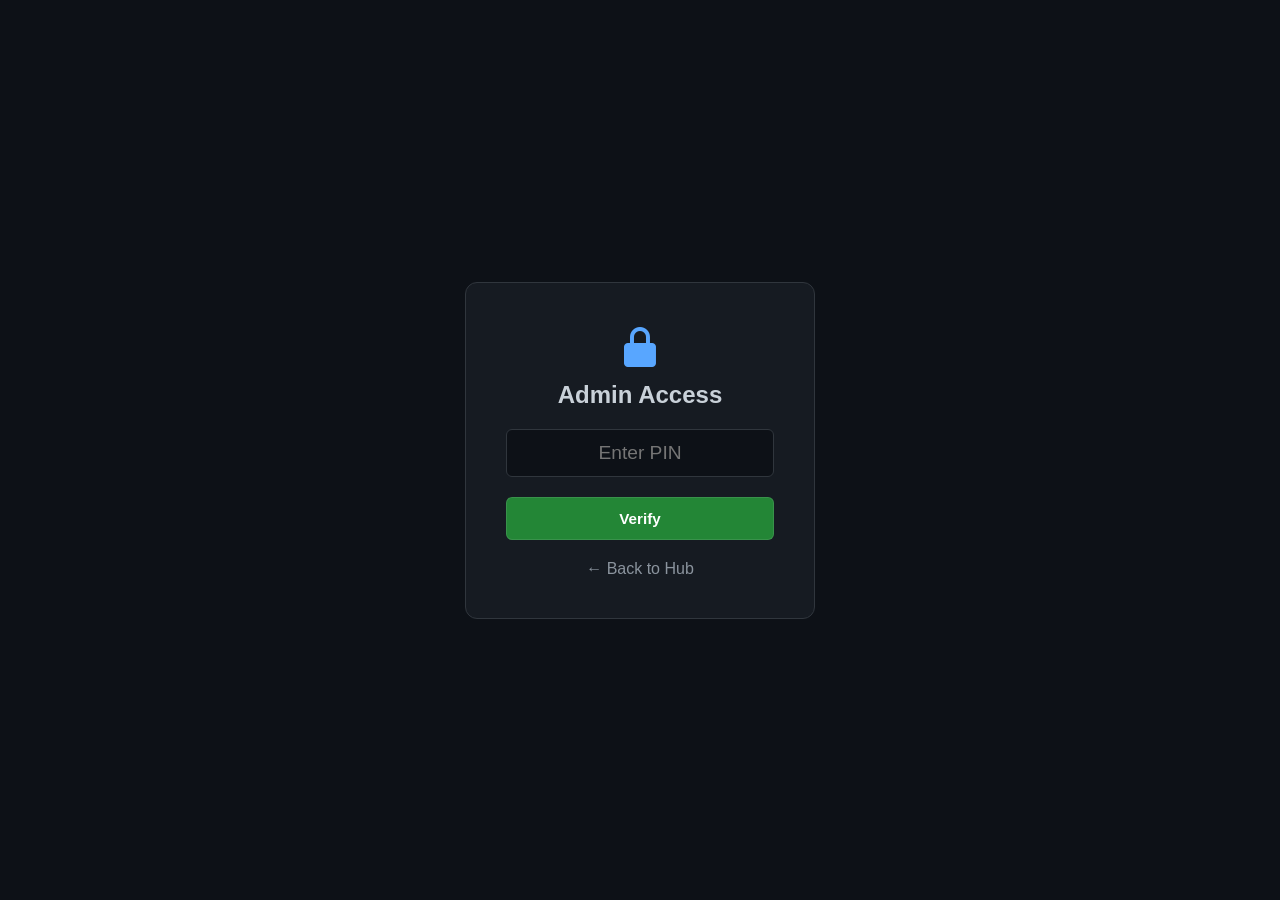
<file: admin.html>
<!DOCTYPE html>
<html lang="en">
<head>
    <meta charset="UTF-8">
    <meta name="viewport" content="width=device-width, initial-scale=1.0">
    <title>FotaGame Hub - Admin</title>
    <link href="https://fonts.googleapis.com/css2?family=Outfit:wght@300;400;600;800&family=Space+Grotesk:wght@500;700&display=swap" rel="stylesheet">
    <link href='https://unpkg.com/boxicons@2.1.4/css/boxicons.min.css' rel='stylesheet'>
    <link rel="stylesheet" href="styles.css">
    <style>
        /* Admin specific styles */
        .admin-login-screen {
            position: fixed;
            top: 0; left: 0; width: 100vw; height: 100vh;
            background: var(--bg-color);
            display: flex;
            align-items: center;
            justify-content: center;
            z-index: 10000;
        }
        .admin-login-box {
            background: var(--surface-color);
            border: 1px solid var(--border-color);
            padding: 40px;
            border-radius: 12px;
            text-align: center;
            width: 350px;
        }
        .admin-login-box h2 { font-family: var(--font-heading); margin-bottom: 20px; }
        .admin-login-box input {
            width: 100%; padding: 12px; margin-bottom: 20px;
            background: var(--bg-color); border: 1px solid var(--border-color); color: white; border-radius: 6px; text-align: center; font-size: 1.2rem;
            outline: none;
        }
        .admin-login-box input:focus {
            border-color: var(--primary-color);
        }
        .admin-dashboard { display: none; padding: 40px; max-width: 1200px; margin: 0 auto;}
        .admin-dashboard.active { display: block; }

        .data-table { width: 100%; border-collapse: collapse; margin-top: 20px; }
        .data-table th, .data-table td { border: 1px solid var(--border-color); padding: 12px; text-align: left; }
        .data-table th { background: var(--surface-highlight); color: white; font-weight: 600;}
        .action-btn { padding: 6px 12px; cursor: pointer; border: none; border-radius: 4px; margin-right: 5px; color: white; }
        .btn-edit { background: var(--primary-color); }
        .btn-delete { background: #f85149; }
        .btn-edit:hover { background: #3168b5; }
        .btn-delete:hover { background: #d03029; }
        
        .form-group { margin-bottom: 15px; }
        .form-group label { display: block; margin-bottom: 5px; color: var(--text-secondary); font-size: 0.9rem;}
        .form-group input, .form-group textarea, .form-group select {
            width: 100%; padding: 10px; background: var(--bg-color); border: 1px solid var(--border-color); color: white; border-radius: 6px; font-family: var(--font-body);
        }
        .modal { display: none; position: fixed; top:0; left:0; width:100vw; height:100vh; background: rgba(0,0,0,0.8); z-index: 5000; align-items:center; justify-content:center; }
        .modal.active { display: flex; }
        .modal-content { background: var(--surface-color); padding: 30px; border-radius: 12px; width: 500px; max-height: 90vh; overflow-y: auto;}
    </style>
</head>
<body>

    <!-- Security Wall -->
    <div class="admin-login-screen" id="adminLoginScreen">
        <div class="admin-login-box">
            <i class='bx bxs-lock-alt' style="font-size: 3rem; color: var(--primary-color); margin-bottom: 10px;"></i>
            <h2>Admin Access</h2>
            <input type="password" id="pinInput" placeholder="Enter PIN">
            <button class="btn-primary" id="loginBtn" style="width:100%">Verify</button>
            <p id="loginError" style="color: #f85149; margin-top: 10px; display: none;">Invalid PIN</p>
            <a href="index.html" style="display:block; margin-top:20px; color: var(--text-secondary); text-decoration:none;">&larr; Back to Hub</a>
        </div>
    </div>

    <!-- Dashboard -->
    <div class="admin-dashboard container" id="adminDashboard">
        <header class="top-header" style="margin-bottom: 30px;">
            <div class="welcome-text">
                <h1>Hub Administration</h1>
                <p>Manage Games and Site Content securely.</p>
            </div>
            <div>
                <a href="index.html" class="btn-secondary" style="display:inline-flex; width: auto; padding: 10px 20px;">&larr; View Public Site</a>
                <button class="btn-primary" id="addGameBtn" style="display:inline-flex; margin-left: 10px;"><i class='bx bx-plus'></i> Add Game</button>
            </div>
        </header>

        <section style="background: var(--surface-color); border: 1px solid var(--border-color); border-radius: 12px; padding: 25px; margin-bottom: 30px;">
            <h2 style="margin-bottom: 15px; font-family: var(--font-heading); color: white;">Site Settings</h2>
            <div class="form-group">
                <label>Main Title (HTML allowed)</label>
                <input type="text" id="siteTitleInput">
            </div>
            <div class="form-group">
                <label>Subtitle / Description (HTML allowed)</label>
                <input type="text" id="siteSubtitleInput">
            </div>
            <button class="btn-primary" id="saveSettingsBtn" style="width: auto;">Save Settings</button>
        </section>

        <section style="background: var(--surface-color); border: 1px solid var(--border-color); border-radius: 12px; padding: 25px;">
            <h2 style="margin-bottom: 15px; font-family: var(--font-heading); color: white;">Games Database (<span id="gameCount" style="color: var(--primary-color);">0</span>)</h2>
            <div style="overflow-x: auto;">
                <table class="data-table">
                    <thead>
                        <tr>
                            <th style="width: 50px;">ID</th>
                            <th>Title</th>
                            <th>Category</th>
                            <th style="width: 100px;">Price</th>
                            <th style="width: 120px;">Actions</th>
                        </tr>
                    </thead>
                    <tbody id="adminGamesTable">
                        <!-- Javascript Data -->
                    </tbody>
                </table>
            </div>
        </section>
    </div>

    <!-- Add/Edit Game Modal -->
    <div class="modal" id="gameModal">
        <div class="modal-content">
            <h2 id="modalTitle" style="margin-bottom: 20px; color: white; font-family: var(--font-heading);">Add New Game</h2>
            <input type="hidden" id="formId">
            <div class="form-group">
                <label>Title</label>
                <input type="text" id="formTitle">
            </div>
            <div class="form-group">
                <label>Category</label>
                <select id="formCategory">
                    <option value="Action">Action</option>
                    <option value="RPG">RPG</option>
                    <option value="Strategy">Strategy</option>
                    <option value="Simulation">Simulation</option>
                    <option value="Puzzle">Puzzle</option>
                    <option value="Racing">Racing</option>
                    <option value="Sports">Sports</option>
                    <option value="Adventure">Adventure</option>
                </select>
            </div>
            <div class="form-group">
                <label>Price</label>
                <input type="text" id="formPrice" value="Free">
            </div>
            <div class="form-group">
                <label>Description</label>
                <textarea id="formDesc" rows="3"></textarea>
            </div>
            <div class="form-group">
                <label>Playable URL (iframe src)</label>
                <input type="text" id="formUrl" placeholder="https://www.crazygames.com/embed/...">
            </div>
            <div style="display: flex; gap: 10px; margin-top:20px;">
                <button class="btn-primary" id="saveGameBtn" style="flex:1;">Save Game</button>
                <button class="btn-secondary" id="cancelModalBtn" style="flex:1;">Cancel</button>
            </div>
        </div>
    </div>

    <script src="admin.js"></script>
</body>
</html>
</file>
<file: styles.css>
/* Premium Professional Theme */
:root {
    --bg-color: #0d1117; /* GitHub Dark Mode style */
    --surface-color: #161b22;
    --surface-highlight: #21262d;
    --primary-color: #58a6ff; /* Professional crisp blue */
    --accent-color: #238636; /* Clean green for interactions */
    --text-primary: #c9d1d9;
    --text-secondary: #8b949e;
    --border-color: #30363d;
    
    --font-heading: -apple-system, BlinkMacSystemFont, "Segoe UI", Helvetica, Arial, sans-serif, "Apple Color Emoji", "Segoe UI Emoji";
    --font-body: -apple-system, BlinkMacSystemFont, "Segoe UI", Helvetica, Arial, sans-serif;
    
    --transition: all 0.2s ease-in-out;
}

* {
    margin: 0;
    padding: 0;
    box-sizing: border-box;
}

body {
    background-color: var(--bg-color);
    color: var(--text-primary);
    font-family: var(--font-body);
    display: flex;
    min-height: 100vh;
    overflow-x: hidden;
}

/* Sidebar Styling */
.sidebar {
    width: 280px;
    background: var(--surface-color);
    border-right: 1px solid var(--border-color);
    height: 100vh;
    position: sticky;
    top: 0;
    display: flex;
    flex-direction: column;
    padding: 25px 20px;
}

/* Professional Typography Logo */
.logo {
    display: flex;
    align-items: center;
    gap: 12px;
    margin-bottom: 40px;
    padding-left: 10px;
}

.pro-logo-icon {
    width: 38px;
    height: 38px;
    background: linear-gradient(135deg, var(--primary-color), #3168b5);
    border-radius: 10px;
    display: flex;
    align-items: center;
    justify-content: center;
    color: white;
    font-size: 1.4rem;
    box-shadow: 0 4px 15px rgba(88, 166, 255, 0.2);
    animation: floatIcon 3s ease-in-out infinite;
}

@keyframes floatIcon {
    0% { transform: translateY(0) rotate(0deg); }
    50% { transform: translateY(-5px) rotate(5deg); }
    100% { transform: translateY(0) rotate(0deg); }
}

.logo-text {
    font-family: var(--font-heading);
    font-size: 1.6rem;
    font-weight: 800;
    color: #ffffff;
    letter-spacing: -0.5px;
}

.logo-text span {
    color: var(--text-secondary);
    font-weight: 400;
}

/* Nav Links */
.nav-links {
    list-style: none;
    flex-grow: 1;
}

.nav-links li {
    display: flex;
    align-items: center;
    gap: 15px;
    padding: 12px 15px;
    margin-bottom: 4px;
    border-radius: 6px;
    color: var(--text-secondary);
    font-weight: 500;
    cursor: pointer;
    transition: var(--transition);
}

.mobile-menu-btn {
    display: none;
    background: transparent;
    border: none;
    color: var(--text-primary);
    font-size: 2rem;
    cursor: pointer;
    position: relative;
    z-index: 101;
}

.nav-links li:hover {
    color: var(--text-primary);
    background: var(--surface-highlight);
}

.nav-links li.active {
    background: rgba(88, 166, 255, 0.1);
    color: var(--primary-color);
    font-weight: 600;
}

.sidebar-footer {
    text-align: center;
    padding-top: 20px;
    border-top: 1px solid var(--border-color);
    color: var(--text-secondary);
    font-size: 0.85rem;
}

/* Main Content Area */
.main-content {
    flex-grow: 1;
    padding: 40px;
    overflow-y: auto;
    height: 100vh;
}

/* Header */
.top-header {
    display: flex;
    justify-content: space-between;
    align-items: center;
    margin-bottom: 40px;
}

.welcome-text h1 {
    font-family: var(--font-heading);
    font-size: 2.2rem;
    font-weight: 700;
    color: #ffffff;
    letter-spacing: -0.5px;
}

.welcome-text p {
    color: var(--text-secondary);
    font-size: 1.1rem;
    margin-top: 5px;
}

.search-bar {
    display: flex;
    align-items: center;
    background: var(--surface-color);
    border: 1px solid var(--border-color);
    border-radius: 8px;
    padding: 10px 20px;
    width: 350px;
    transition: var(--transition);
}

.search-bar:focus-within {
    border-color: var(--primary-color);
    box-shadow: 0 0 0 3px rgba(88, 166, 255, 0.15);
}

.search-bar i {
    color: var(--text-secondary);
    font-size: 1.2rem;
    margin-right: 12px;
}

.search-bar input {
    background: transparent;
    border: none;
    color: var(--text-primary);
    font-family: var(--font-body);
    font-size: 0.95rem;
    width: 100%;
    outline: none;
}

.user-profile {
    display: flex;
    align-items: center;
    gap: 20px;
}

.notification {
    position: relative;
    cursor: pointer;
    color: var(--text-secondary);
}

.notification:hover {
    color: var(--text-primary);
}

.notification i {
    font-size: 1.4rem;
}

.badge {
    position: absolute;
    top: -2px;
    right: -2px;
    background: var(--primary-color);
    border: 2px solid var(--bg-color);
    border-radius: 50%;
    width: 14px;
    height: 14px;
}

.avatar img {
    width: 40px;
    height: 40px;
    border-radius: 50%;
    cursor: pointer;
}

.auth-container {
    display: flex;
    align-items: center;
}

.login-trigger-btn {
    background: transparent;
    border: 1px solid var(--border-color);
    color: var(--text-primary);
    padding: 8px 16px;
    border-radius: 6px;
    font-size: 0.95rem;
    font-weight: 600;
    cursor: pointer;
    transition: var(--transition);
}

.login-trigger-btn:hover {
    background: var(--surface-highlight);
    border-color: var(--text-secondary);
}

.avatar.hidden, .login-trigger-btn.hidden {
    display: none;
}

/* Notification Dropdown */
.notif-dropdown {
    position: absolute;
    top: 45px;
    right: -10px;
    width: 320px;
    background: var(--surface-color);
    border: 1px solid var(--border-color);
    border-radius: 8px;
    box-shadow: 0 10px 30px rgba(0,0,0,0.5);
    z-index: 100;
    cursor: default;
    opacity: 0;
    visibility: hidden;
    transform: translateY(10px);
    transition: var(--transition);
}

.notif-dropdown.show {
    opacity: 1;
    visibility: visible;
    transform: translateY(0);
}

.notif-header {
    display: flex;
    justify-content: space-between;
    align-items: center;
    padding: 15px;
    border-bottom: 1px solid var(--border-color);
}

.notif-header h4 {
    color: #ffffff;
    font-size: 1rem;
}

.mark-read {
    color: var(--primary-color);
    font-size: 0.8rem;
    cursor: pointer;
    transition: var(--transition);
}

.mark-read:hover {
    text-decoration: underline;
}

.notif-list {
    list-style: none;
    max-height: 300px;
    overflow-y: auto;
}

.notif-list li {
    display: flex;
    padding: 15px;
    border-bottom: 1px solid var(--border-color);
    gap: 15px;
    transition: var(--transition);
}

.notif-list li:last-child {
    border-bottom: none;
}

.notif-list li:hover {
    background: var(--surface-highlight);
}

.notif-icon {
    width: 35px;
    height: 35px;
    border-radius: 50%;
    display: flex;
    align-items: center;
    justify-content: center;
    font-size: 1.2rem;
    flex-shrink: 0;
}

.notif-text p {
    font-size: 0.85rem;
    color: var(--text-primary);
    line-height: 1.4;
    margin-bottom: 5px;
}

.notif-text strong {
    color: #ffffff;
}

.notif-text span {
    font-size: 0.75rem;
    color: var(--text-secondary);
}

/* Games Section */
.section-header {
    display: flex;
    justify-content: space-between;
    align-items: center;
    margin-bottom: 25px;
}

.section-header h2 {
    font-family: var(--font-heading);
    font-size: 1.5rem;
    color: #ffffff;
    font-weight: 600;
}

.view-options button {
    background: var(--surface-color);
    border: 1px solid var(--border-color);
    color: var(--text-secondary);
    font-size: 1.2rem;
    padding: 6px 12px;
    cursor: pointer;
    transition: var(--transition);
}

.view-options button:first-child {
    border-radius: 6px 0 0 6px;
}

.view-options button:last-child {
    border-left: none;
    border-radius: 0 6px 6px 0;
}

.view-options button:hover {
    background: var(--surface-highlight);
}

.view-options button.active {
    background: var(--surface-highlight);
    color: var(--text-primary);
    box-shadow: inset 0 2px 0 var(--primary-color);
}

/* Game Grid Structure */
.games-grid {
    display: grid;
    grid-template-columns: repeat(auto-fill, minmax(240px, 1fr));
    gap: 25px;
    padding-bottom: 50px;
    transition: var(--transition);
}

/* List View Override */
.games-grid.list-view {
    grid-template-columns: 1fr;
}

.games-grid.list-view .game-card {
    display: flex;
    flex-direction: row;
    align-items: center;
    height: 120px;
}

.games-grid.list-view .card-image {
    width: 200px;
    height: 100%;
    flex-shrink: 0;
    border-bottom: none;
    border-right: 1px solid var(--border-color);
}

.games-grid.list-view .card-content {
    flex-grow: 1;
    display: flex;
    flex-direction: column;
    justify-content: center;
    padding: 0 25px;
}

.games-grid.list-view .card-desc {
    line-clamp: 2;
    -webkit-line-clamp: 2;
    margin-bottom: 0;
}

.games-grid.list-view .card-title {
    font-size: 1.3rem;
}

/* Professional Game Card */
.game-card {
    background: var(--surface-color);
    border: 1px solid var(--border-color);
    border-radius: 12px;
    overflow: hidden;
    transition: var(--transition);
    cursor: pointer;
}

.game-card:hover {
    transform: translateY(-4px);
    border-color: #8b949e;
    box-shadow: 0 8px 24px rgba(0, 0, 0, 0.2);
}

.card-image {
    width: 100%;
    height: 140px;
    position: relative;
    background-size: cover;
    background-position: center;
    border-bottom: 1px solid var(--border-color);
}

.card-image::after {
    content: '';
    position: absolute;
    top: 0;
    left: 0;
    width: 100%;
    height: 100%;
    background: rgba(0,0,0,0.3);
    transition: var(--transition);
}

.game-card:hover .card-image::after {
    background: rgba(0,0,0,0.6);
}

.card-image i {
    position: absolute;
    top: 50%;
    left: 50%;
    transform: translate(-50%, -50%) scale(0.5);
    font-size: 3rem;
    color: white;
    opacity: 0;
    z-index: 5;
    transition: all 0.4s cubic-bezier(0.175, 0.885, 0.32, 1.275);
    filter: drop-shadow(0 0 10px var(--primary-color));
}

.game-card:hover .card-image i {
    opacity: 1;
    transform: translate(-50%, -50%) scale(1);
    animation: pulseIcon 1.5s infinite;
}

@keyframes pulseIcon {
    0% { filter: drop-shadow(0 0 5px var(--primary-color)); }
    50% { filter: drop-shadow(0 0 20px #fff); }
    100% { filter: drop-shadow(0 0 5px var(--primary-color)); }
}

.card-overlay {
    position: absolute;
    bottom: 10px;
    left: 10px;
    right: 10px;
    display: flex;
    justify-content: space-between;
    align-items: flex-end;
    z-index: 3;
}

.rating {
    display: flex;
    align-items: center;
    gap: 4px;
    background: rgba(0,0,0,0.7);
    padding: 4px 8px;
    border-radius: 6px;
    color: #d2a8ff; /* Solid accent color instead of neon gold */
    font-size: 0.8rem;
    font-weight: 600;
}

.category-tag {
    background: rgba(0,0,0,0.7);
    padding: 4px 8px;
    border-radius: 6px;
    font-size: 0.7rem;
    font-weight: 600;
    letter-spacing: 0.5px;
    text-transform: uppercase;
    color: white;
}

.card-content {
    padding: 15px;
}

.card-title {
    font-family: var(--font-heading);
    font-size: 1.1rem;
    font-weight: 600;
    color: #ffffff;
    margin-bottom: 6px;
    white-space: nowrap;
    overflow: hidden;
    text-overflow: ellipsis;
}

.card-desc {
    font-size: 0.85rem;
    color: var(--text-secondary);
    line-height: 1.5;
    display: -webkit-box;
    -webkit-line-clamp: 2;
    line-clamp: 2;
    -webkit-box-orient: vertical;
    overflow: hidden;
    margin-bottom: 12px;
}

.card-footer {
    display: flex;
    justify-content: space-between;
    align-items: center;
    padding-top: 10px;
    border-top: 1px solid var(--border-color);
}

.price {
    font-weight: 600;
    color: var(--accent-color);
    font-size: 0.95rem;
}

.play-btn {
    background: var(--surface-highlight);
    border: 1px solid var(--border-color);
    color: var(--text-primary);
    padding: 6px 12px;
    border-radius: 6px;
    font-size: 0.85rem;
    font-weight: 600;
    cursor: pointer;
    transition: var(--transition);
}

.game-card:hover .play-btn {
    background: var(--primary-color);
    border-color: var(--primary-color);
    color: #ffffff;
}

/* Modal Styling - Professional */
.player-modal {
    position: fixed;
    top: 0;
    left: 0;
    width: 100vw;
    height: 100vh;
    background: rgba(0, 0, 0, 0.75);
    backdrop-filter: blur(8px);
    z-index: 1000;
    display: flex;
    align-items: center;
    justify-content: center;
    opacity: 0;
    visibility: hidden;
    transition: var(--transition);
}

.player-modal:not(.hidden) {
    opacity: 1;
    visibility: visible;
}

.player-content {
    width: 95vw;
    height: 90vh;
    background: var(--bg-color);
    border: 1px solid var(--border-color);
    border-radius: 12px;
    display: flex;
    overflow: hidden;
    box-shadow: 0 20px 40px rgba(0,0,0,0.5);
    transform: scale(0.98);
    transition: var(--transition);
}

.player-modal:not(.hidden) .player-content {
    transform: scale(1);
}

.close-modal {
    position: absolute;
    top: 15px;
    right: 20px;
    background: var(--surface-highlight);
    border: 1px solid var(--border-color);
    color: var(--text-secondary);
    width: 36px;
    height: 36px;
    border-radius: 6px;
    font-size: 1.2rem;
    cursor: pointer;
    z-index: 1001;
    transition: var(--transition);
    display: flex;
    align-items: center;
    justify-content: center;
}

.close-modal:hover {
    background: #f85149;
    color: white;
    border-color: #f85149;
}

.game-screen {
    flex-grow: 1;
    background: #000;
    position: relative;
    display: flex;
    align-items: center;
    justify-content: center;
}

.loading-state {
    text-align: center;
    width: 100%;
}

.loading-state.hidden, .playing-state.hidden {
    display: none;
}

.loader {
    width: 48px;
    height: 48px;
    border: 3px solid var(--border-color);
    border-top: 3px solid var(--primary-color);
    border-radius: 50%;
    margin: 0 auto 20px;
    animation: spin 1s linear infinite;
}

@keyframes spin {
    0% { transform: rotate(0deg); }
    100% { transform: rotate(360deg); }
}

.progress-bar {
    width: 300px;
    height: 6px;
    background: var(--border-color);
    border-radius: 3px;
    margin: 20px auto;
    overflow: hidden;
}

.progress {
    width: 0%;
    height: 100%;
    background: var(--primary-color);
    transition: width 0.3s ease;
}

#loadingTitle {
    font-family: var(--font-heading);
    color: #ffffff;
    font-weight: 600;
    font-size: 1.5rem;
    margin-bottom: 10px;
}

#loadingStatus {
    color: var(--text-secondary);
    font-size: 0.9rem;
}

.player-sidebar {
    width: 300px;
    background: var(--surface-color);
    border-left: 1px solid var(--border-color);
    padding: 30px 20px;
    display: flex;
    flex-direction: column;
}

.player-game-icon {
    width: 100%;
    height: 150px;
    object-fit: cover;
    border-radius: 8px;
    margin-bottom: 20px;
    border: 1px solid var(--border-color);
}

.player-stats {
    display: grid;
    grid-template-columns: 1fr 1fr;
    gap: 15px;
    margin: 25px 0;
}

.stat {
    background: var(--surface-highlight);
    border: 1px solid var(--border-color);
    padding: 12px;
    border-radius: 8px;
    display: flex;
    flex-direction: column;
    gap: 5px;
}

.stat i {
    color: var(--text-secondary);
    font-size: 1.2rem;
}

.stat span {
    font-size: 0.75rem;
    color: var(--text-secondary);
}

.stat strong {
    color: #ffffff;
    font-size: 1rem;
}

.player-actions {
    margin-top: auto;
    display: flex;
    flex-direction: column;
    gap: 10px;
}

.btn-primary, .btn-secondary {
    padding: 12px;
    border-radius: 6px;
    font-family: var(--font-heading);
    font-size: 0.95rem;
    font-weight: 600;
    cursor: pointer;
    display: flex;
    align-items: center;
    justify-content: center;
    gap: 8px;
    transition: var(--transition);
}

.btn-primary {
    background: var(--accent-color);
    border: 1px solid rgba(255,255,255,0.1);
    color: white;
}

.btn-primary:hover {
    background: #2ea043;
}

.btn-secondary {
    background: var(--surface-highlight);
    border: 1px solid var(--border-color);
    color: var(--text-primary);
}

.btn-secondary:hover {
    background: #30363d;
}

.login-modal {
    position: fixed;
    top: 0;
    left: 0;
    width: 100vw;
    height: 100vh;
    background: rgba(0, 0, 0, 0.75);
    backdrop-filter: blur(8px);
    z-index: 2000;
    display: flex;
    align-items: center;
    justify-content: center;
    opacity: 0;
    visibility: hidden;
    transition: var(--transition);
}

.login-modal:not(.hidden) {
    opacity: 1;
    visibility: visible;
}

.login-content {
    width: 95%;
    max-width: 400px;
    background: var(--surface-color);
    border: 1px solid var(--border-color);
    border-radius: 12px;
    padding: 40px 30px;
    text-align: center;
    position: relative;
    box-shadow: 0 20px 40px rgba(0,0,0,0.5);
    transform: scale(0.95);
    transition: var(--transition);
}

.login-modal:not(.hidden) .login-content {
    transform: scale(1);
}

.login-header h2 {
    color: white;
    font-family: var(--font-heading);
    margin-bottom: 10px;
}

.login-header p {
    color: var(--text-secondary);
    font-size: 0.95rem;
    margin-bottom: 30px;
}

.google-login-btn {
    width: 100%;
    background: #ffffff;
    border: 1px solid #d1d5db;
    color: #374151;
    padding: 12px;
    border-radius: 6px;
    font-size: 1rem;
    font-weight: 600;
    display: flex;
    align-items: center;
    justify-content: center;
    gap: 12px;
    cursor: pointer;
    transition: var(--transition);
}

.google-login-btn img {
    width: 24px;
    height: 24px;
}

.google-login-btn:hover {
    background: #f3f4f6;
    transform: translateY(-2px);
    box-shadow: 0 4px 6px rgba(0,0,0,0.1);
}

.login-footer {
    margin-top: 30px;
    font-size: 0.75rem;
    color: var(--text-secondary);
}

/* No Results Message */
.no-results {
    grid-column: 1 / -1;
    text-align: center;
    padding: 50px 0;
}

.no-results.hidden {
    display: none;
}

.no-results i {
    font-size: 4rem;
    color: var(--border-color);
    margin-bottom: 15px;
}

.no-results h3 {
    font-family: var(--font-heading);
    font-size: 1.5rem;
    color: #ffffff;
    margin-bottom: 8px;
}

/* Responsive Design */
@media (max-width: 1024px) {
    .main-content {
        padding: 20px;
    }
    .search-bar {
        width: 250px;
    }
}

@media (max-width: 768px) {
    body {
        flex-direction: column;
    }
    .sidebar {
        width: 100%;
        height: 70px;
        padding: 15px;
        flex-direction: row;
        align-items: center;
        justify-content: space-between;
        z-index: 100;
        position: fixed;
        top: 0;
        left: 0;
        border-right: none;
        border-bottom: 1px solid var(--border-color);
        background: rgba(22, 27, 34, 0.95);
        backdrop-filter: blur(10px);
    }
    .main-content {
        margin-top: 70px;
        height: calc(100vh - 70px);
    }
    .logo {
        margin-bottom: 0;
        width: 100%;
        display: flex;
        justify-content: space-between;
        align-items: center;
    }
    .mobile-menu-btn {
        display: block;
    }
    .nav-links {
        position: fixed;
        top: 70px;
        left: 0;
        width: 100vw;
        height: calc(100vh - 70px);
        background: var(--surface-color);
        flex-direction: column;
        padding: 20px;
        z-index: 99;
        transform: translateX(-100%);
        transition: transform 0.3s ease-in-out;
        overflow-y: auto;
        display: flex;
    }
    .sidebar.mobile-active .nav-links {
        transform: translateX(0);
    }
    .sidebar-footer {
        display: none;
    }
    .top-header {
        flex-direction: column;
        align-items: flex-start;
        gap: 15px;
        margin-top: 10px;
    }
    .search-bar {
        width: 100%;
    }
    .games-grid {
        grid-template-columns: repeat(auto-fill, minmax(140px, 1fr));
        gap: 15px;
    }
    .card-image {
        height: 110px;
    }
    .card-title {
        font-size: 1rem;
    }
    .login-content {
        width: 95%;
        max-width: 400px;
        padding: 30px 20px;
    }
    .player-content {
        flex-direction: column;
        width: 98vw;
        height: 95vh;
    }
    .player-sidebar {
        width: 100%;
        height: 40%;
        overflow-y: auto;
    }
    .game-screen {
        height: 60%;
    }
}
</file>
